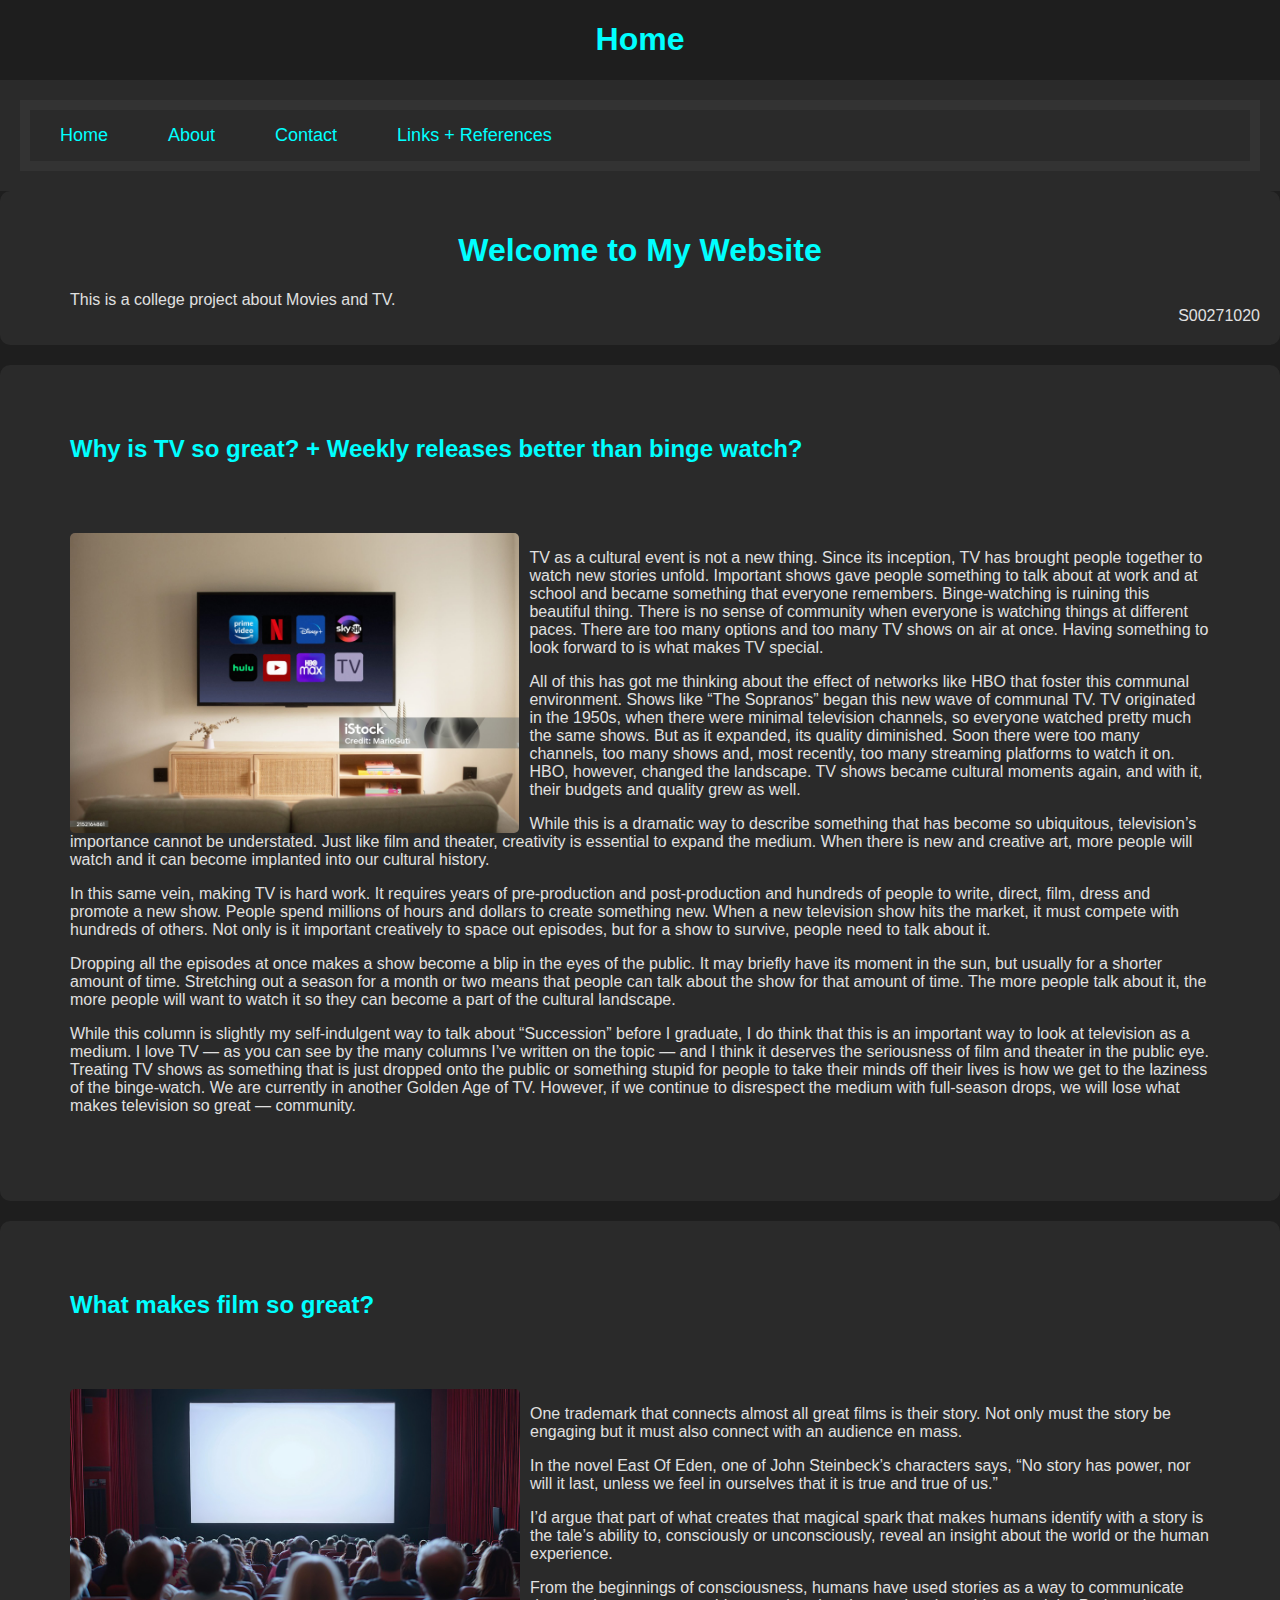
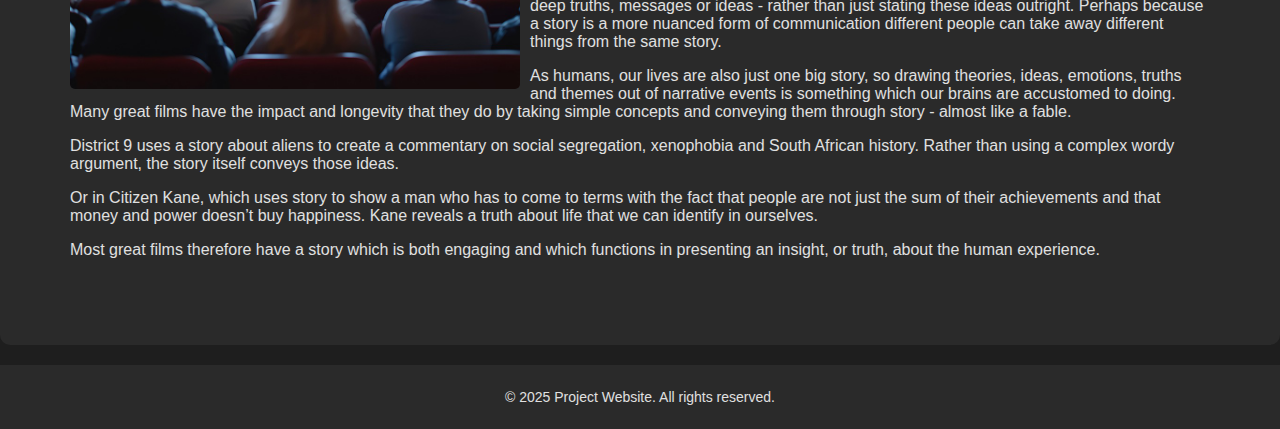
<file: index.html>
<!DOCTYPE html>
<html lang="en">
<head>
    <meta charset="UTF-8">
    <meta name="viewport" content="width=device-width, initial-scale=1.0">
    <meta name="description" content="A Website all about Movies and Tv">
    <meta name="keywords" content="movies, cinema, Tv, classic films">
    <meta name="author" content="Krystian Chmielak">
    <title>Project Website</title>
    <link rel="stylesheet" href="style.css">
</head>
<body>
    <h1>Home</h1>
    <header>
        <nav class="navbar">
            <ul>
                <li><a href="index.html">Home</a></li>
                <li><a href="about.html">About</a></li>
                <li><a href="contact.html">Contact</a></li>
                <li><a href="links.html">Links + References</a></li>
            </ul>
        </nav>
    </header>
    
    <section id="home">
        <h1>Welcome to My Website</h1>
        <p style="float: right;">S00271020</p>
        <p style="margin-left: 50px;">This is a college project about Movies and TV.</p>
    </section>
    
    <section id="article1">
        <h2>Why is TV so great? + Weekly releases better than binge watch?</h2>
        <div class="article1text">
            <img class="article" src="images/tv article.jpg" alt="tv screen image">
        <p>TV as a cultural event is not a new thing. Since its inception, TV has brought people together to watch new stories unfold. Important shows gave people something to talk about at work and at school and became something that everyone remembers.
            Binge-watching is ruining this beautiful thing. There is no sense of community when everyone is watching things at different paces. There are too many options and too many TV shows on air at once.
            Having something to look forward to is what makes TV special.
        </p>

        <p>
            All of this has got me thinking about the effect of networks like HBO that foster this communal environment. Shows like “The Sopranos” began this new wave of communal TV. TV originated in the 1950s,
            when there were minimal television channels, so everyone watched pretty much the same shows. But as it expanded, its quality diminished. Soon there were too many channels, too many shows and, most recently,
            too many streaming platforms to watch it on. HBO, however, changed the landscape. TV shows became cultural moments again, and with it, their budgets and quality grew as well.
        </p>
        
        <p>
            While this is a dramatic way to describe something that has become so ubiquitous, television’s importance cannot be understated.
             Just like film and theater, creativity is essential to expand the medium. When there is new and creative art, more people will watch and it can become implanted into our cultural history.
        </p>

        <p>
            In this same vein, making TV is hard work. It requires years of pre-production and post-production and hundreds of people to write, direct, film, dress and promote a new show.
             People spend millions of hours and dollars to create something new. When a new television show hits the market, it must compete with hundreds of others. Not only is it important creatively to space out episodes,
              but for a show to survive, people need to talk about it. </p>
        <p>
            Dropping all the episodes at once makes a show become a blip in the eyes of the public. It may briefly have its moment in the sun, but usually for a shorter amount of time.
             Stretching out a season for a month or two means that people can talk about the show for that amount of time. The more people talk about it, the more people will want to watch it so they can become a part of the cultural landscape.</p>
        <p>
            While this column is slightly my self-indulgent way to talk about “Succession” before I graduate, I do think that this is an important way to look at television as a medium.
             I love TV — as you can see by the many columns I’ve written on the topic — and I think it deserves the seriousness of film and theater in the public eye.
              Treating TV shows as something that is just dropped onto the public or something stupid for people to take their minds off their lives is how we get to the laziness of the binge-watch.
               We are currently in another Golden Age of TV. However, if we continue to disrespect the medium with full-season drops, we will lose what makes television so great — community.
        </p>
    </div>

    </section>
    
    <section id="article1">
        <h2>What makes film so great?</h2>
        <div class="article1text">
            <img class="article" src="images/cinema.jpg" alt="cinema image">
            <p>One trademark that connects almost all great films is their story. Not only must the story be engaging but it must also connect with an audience en mass.</p>

                <p>In the novel East Of Eden, one of John Steinbeck’s characters says, “No story has power, nor will it last, unless we feel in ourselves that it is true and true of us.”</p>
                
                <p>I’d argue that part of what creates that magical spark that makes humans identify with a story is the tale’s ability to, consciously or unconsciously, reveal an insight about the world or the human experience.  </p> 
                
                <p>From the beginnings of consciousness, humans have used stories as a way to communicate deep truths, messages or ideas - rather than just stating these ideas outright. Perhaps because a story is a more nuanced form of communication different people can take away different things from the same story. </p>
                
                <p>As humans, our lives are also just one big story, so drawing theories, ideas, emotions, truths and themes out of narrative events is something which our brains are accustomed to doing. Many great films have the impact and longevity that they do by taking simple concepts and conveying them through story - almost like a fable.</p> 
                
                <p>District 9 uses a story about aliens to create a commentary on social segregation, xenophobia and South African history. Rather than using a complex wordy argument, the story itself conveys those ideas. </p>
                
                <p>Or in Citizen Kane, which uses story to show a man who has to come to terms with the fact that people are not just the sum of their achievements and that money and power doesn’t buy happiness. Kane reveals a truth about life that we can identify in ourselves.</p>
                
                <p>Most great films therefore have a story which is both engaging and which functions in presenting an insight, or truth, about the human experience.</p>
        </div>
    </section>
    
    <footer>
        <p>&copy; 2025 Project Website. All rights reserved.</p>
    </footer>
</body>
</html>
</file>
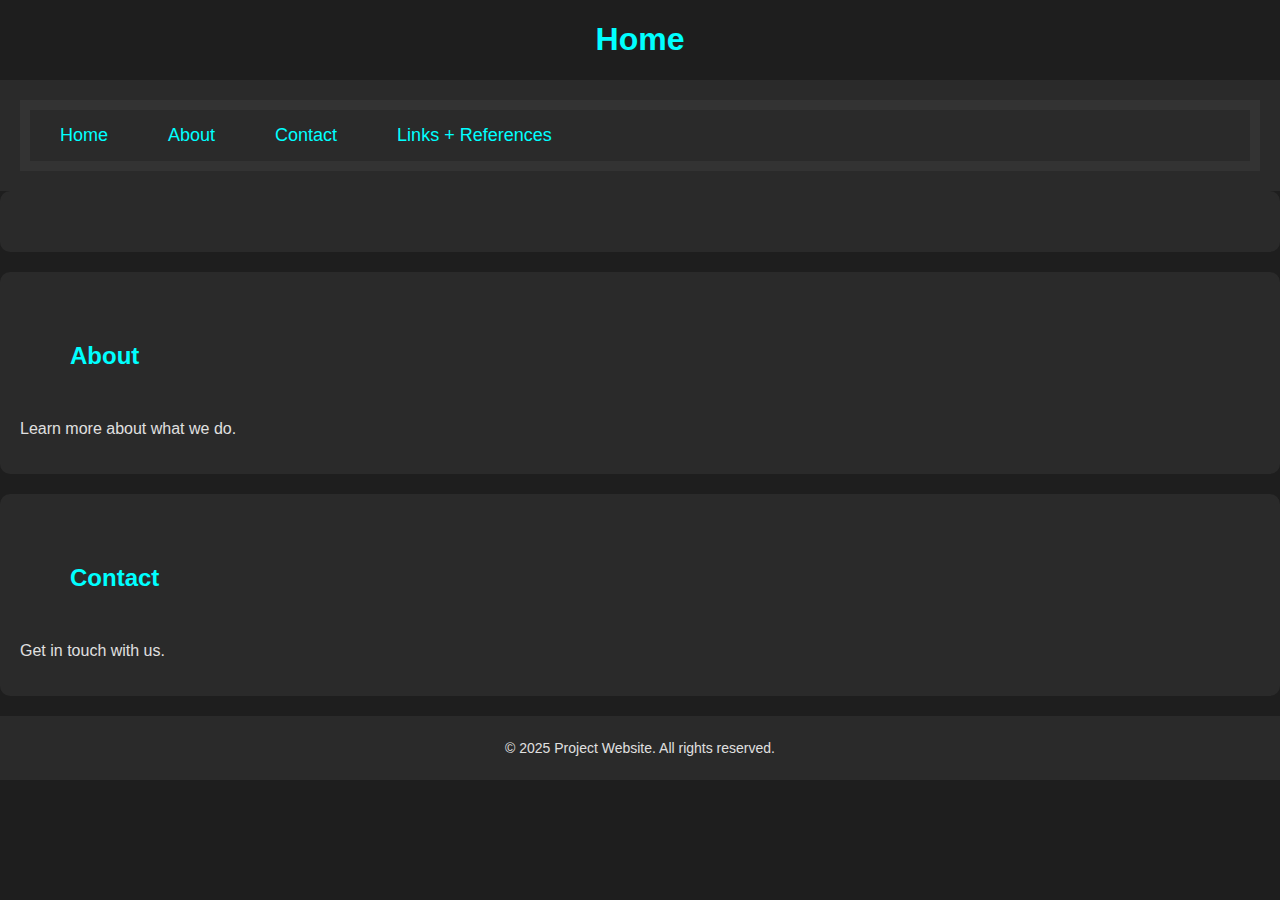
<file: about.html>
<!DOCTYPE html>
<html lang="en">
<head>
    <meta charset="UTF-8">
    <meta name="viewport" content="width=device-width, initial-scale=1.0">
    <meta name="description" content="A Website all about Movies and Tv">
    <meta name="keywords" content="movies, cinema, Tv, classic films">
    <meta name="author" content="Krystian Chmielak">
    <title>Project Website</title>
    <link rel="stylesheet" href="style.css">
</head>
<body>
    <h1>Home</h1>
    
    <header>
        <nav class="navbar">
            <ul>
                <li><a href="index.html">Home</a></li>
                <li><a href="about.html">About</a></li>
                <li><a href="contact.html">Contact</a></li>
                <li><a href="links.html">Links + References</a></li>
            </ul>
        </nav>
    </header>
    
    <section id="home">
        <h1></h1>
        <p></p>
    </section>
    
    <section id="about">
        <h2>About</h2>
        <p>Learn more about what we do.</p>
    </section>
    
    <section id="contact">
        <h2>Contact</h2>
        <p>Get in touch with us.</p>
    </section>
    
    <footer>
        <p>&copy; 2025 Project Website. All rights reserved.</p>
    </footer>
</body>
</html>
</file>
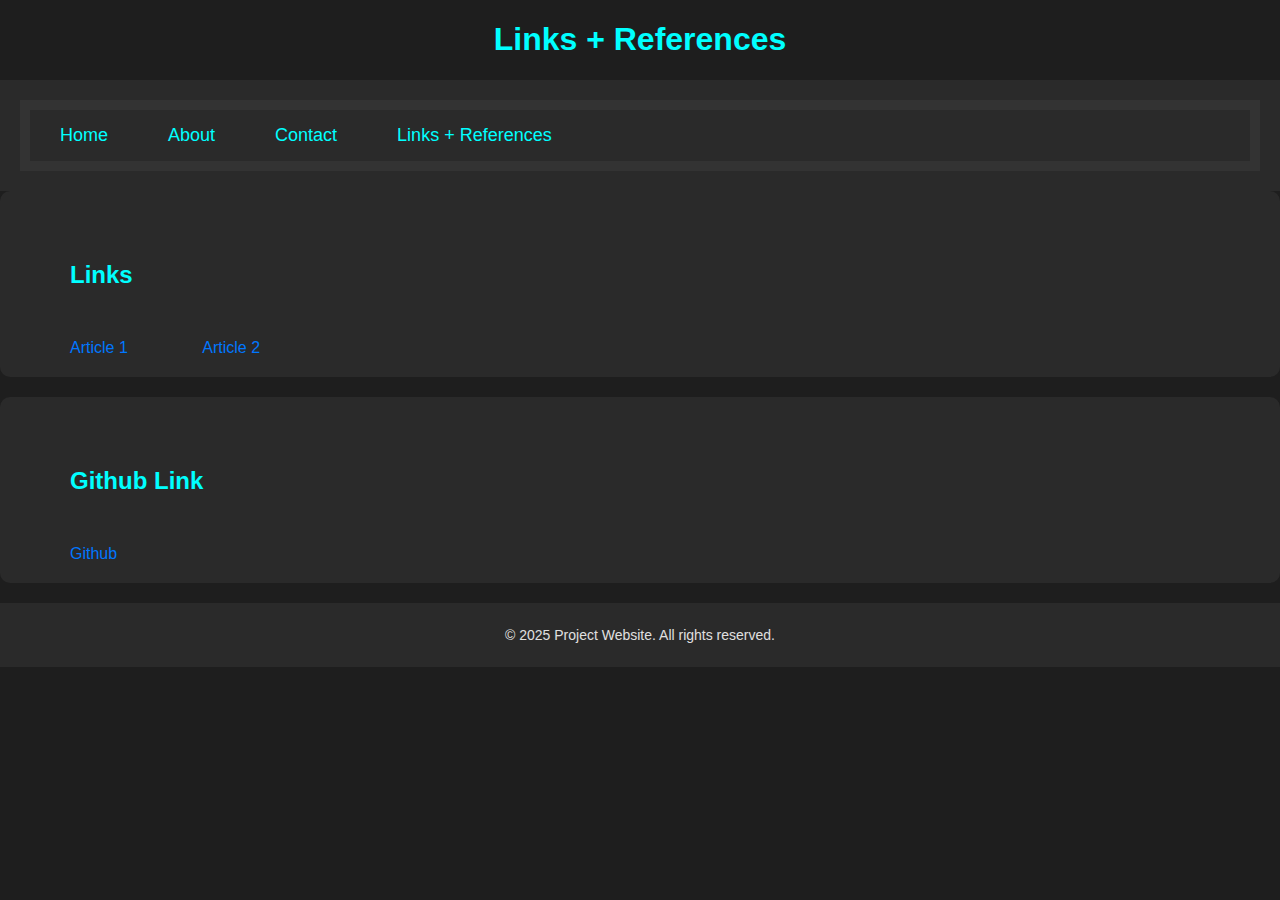
<file: links.html>
<!DOCTYPE html>
<html lang="en">
<head>
    <meta charset="UTF-8">
    <meta name="viewport" content="width=device-width, initial-scale=1.0">
    <meta name="description" content="A Website all about Movies and Tv">
    <meta name="keywords" content="movies, cinema, Tv, classic films">
    <meta name="author" content="Krystian Chmielak">
    <title>Project Website</title>
    <link rel="stylesheet" href="style.css">
</head>
<body>
    <h1>Links + References</h1>
    
    <header>
        <nav class="navbar">
            <ul>
                <li><a href="index.html">Home</a></li>
                <li><a href="about.html">About</a></li>
                <li><a href="contact.html">Contact</a></li>
                <li><a href="links.html">Links + References</a></li>
            </ul>
        </nav>
    </header>
    
    <section id="home">
        <h2>Links</h1>
        <a href="https://pittnews.com/article/180440/opinions/opinion-weekly-tv-releases-are-so-much-better-than-binge-watching/">Article 1</a>
        <a href="https://pittnews.com/article/180440/opinions/opinion-weekly-tv-releases-are-so-much-better-than-binge-watching/">Article 2</a>
    </section>
    

    
    <section id="contact">
        <h2>Github Link</h2>
        <a href="https://github.com/Krystian779/WebsiteProject2025">Github</a>
    </section>
    
    <footer>
        <p>&copy; 2025 Project Website. All rights reserved.</p>
    </footer>
</body>
</html>
</file>
<file: style.css>
/* General Styles */
h1{
    text-align: center;
}
body {
    font-family: 'Arial', sans-serif;
    background-color: #1e1e1e; /* Dark Grey */
    color: #e0e0e0; /* Light Text */
    margin: 0;
    padding: 0;
}

/* Header */
header {
    background-color: #2a2a2a; /* Slightly lighter dark grey */
    color: aqua; /* Light Blue */
    text-align: center;
    padding: 20px;
    font-size: 24px;
}

/* Navigation */
.navbar ul{
    list-style-type: none;
    background-color: #2a2a2a;
    padding: 0px;
    margin: 0px;
    overflow: hidden;
}

.navbar a{
    color:aqua;
    text-decoration: none;
    padding: 15px;
    display: block;
    text-align: center;
}

.navbar a:hover{
    background-color:#333;
}

.navbar li{
    float: left;
}
nav {
    background-color: #333;
    padding: 10px;
    text-align: center;
}

nav a {
    color: aqua;
    text-decoration: none;
    margin: 0 15px;
    font-size: 18px;
}

nav a:hover {
    color: #ffffff;
}

/* Main Content */
main {
    padding: 20px;
    max-width: 900px;
    margin: auto;
}

/* Sections & Articles */
section {
    background-color: #2a2a2a;
    padding: 20px;
    border-radius: 10px;
    margin-bottom: 20px;
}

h1, h2, h3 {
    color: aqua;
}

h2{margin: 30px;
padding: 20px;
}

a{
    margin-left: 30px;
    padding:20px;
    text-decoration: none;
    color: rgb(0, 119, 255) ;
}

.article1text{
    margin:30px;
    padding:20px
}
/* Images */
.article{
    float:left;
    margin-left: auto;
    margin-right: 10px;
    max-width: 100%;
    height: 300px;
    border-radius: 5px;
}
img {
    max-width: 100%;
    height: 100px;
    border-radius: 5px;
}


/* Styles for future */

/* Floated Image */
.floated-img {
    float: left;
    margin: 10px;
    border-radius: 5px;
}

/* Lists */
ul {
    list-style-type: square;
}

ol {
    list-style-type: decimal;
}

/* Table */
table {
    width: 100%;
    border-collapse: collapse;
    margin: 20px 0;
}

table, th, td {
    border: 1px solid aqua;
    padding: 10px;
    text-align: left;
}

/* Forms */
form {
    background-color: #2a2a2a;
    padding: 20px;
    border-radius: 10px;
}

input, textarea {
    width: 100%;
    padding: 10px;
    margin: 10px 0;
    border: 1px solid aqua;
    background-color: #1e1e1e;
    color: #e0e0e0;
    border-radius: 5px;
}

button {
    background-color: aqua;
    color: #1e1e1e;
    padding: 10px 15px;
    border: none;
    cursor: pointer;
    border-radius: 5px;
}

button:hover {
    background-color: #4fa3d1;
}

/* Footer */
footer {
    background-color: #2a2a2a;
    text-align: center;
    padding: 10px;
    font-size: 14px;
    color: #e0e0e0;
}

/* Responsive */
@media (max-width: 768px) {
    main {
        width: 90%;
    }

    nav a {
        display: block;
        margin: 5px 0;
    }
}
</file>
